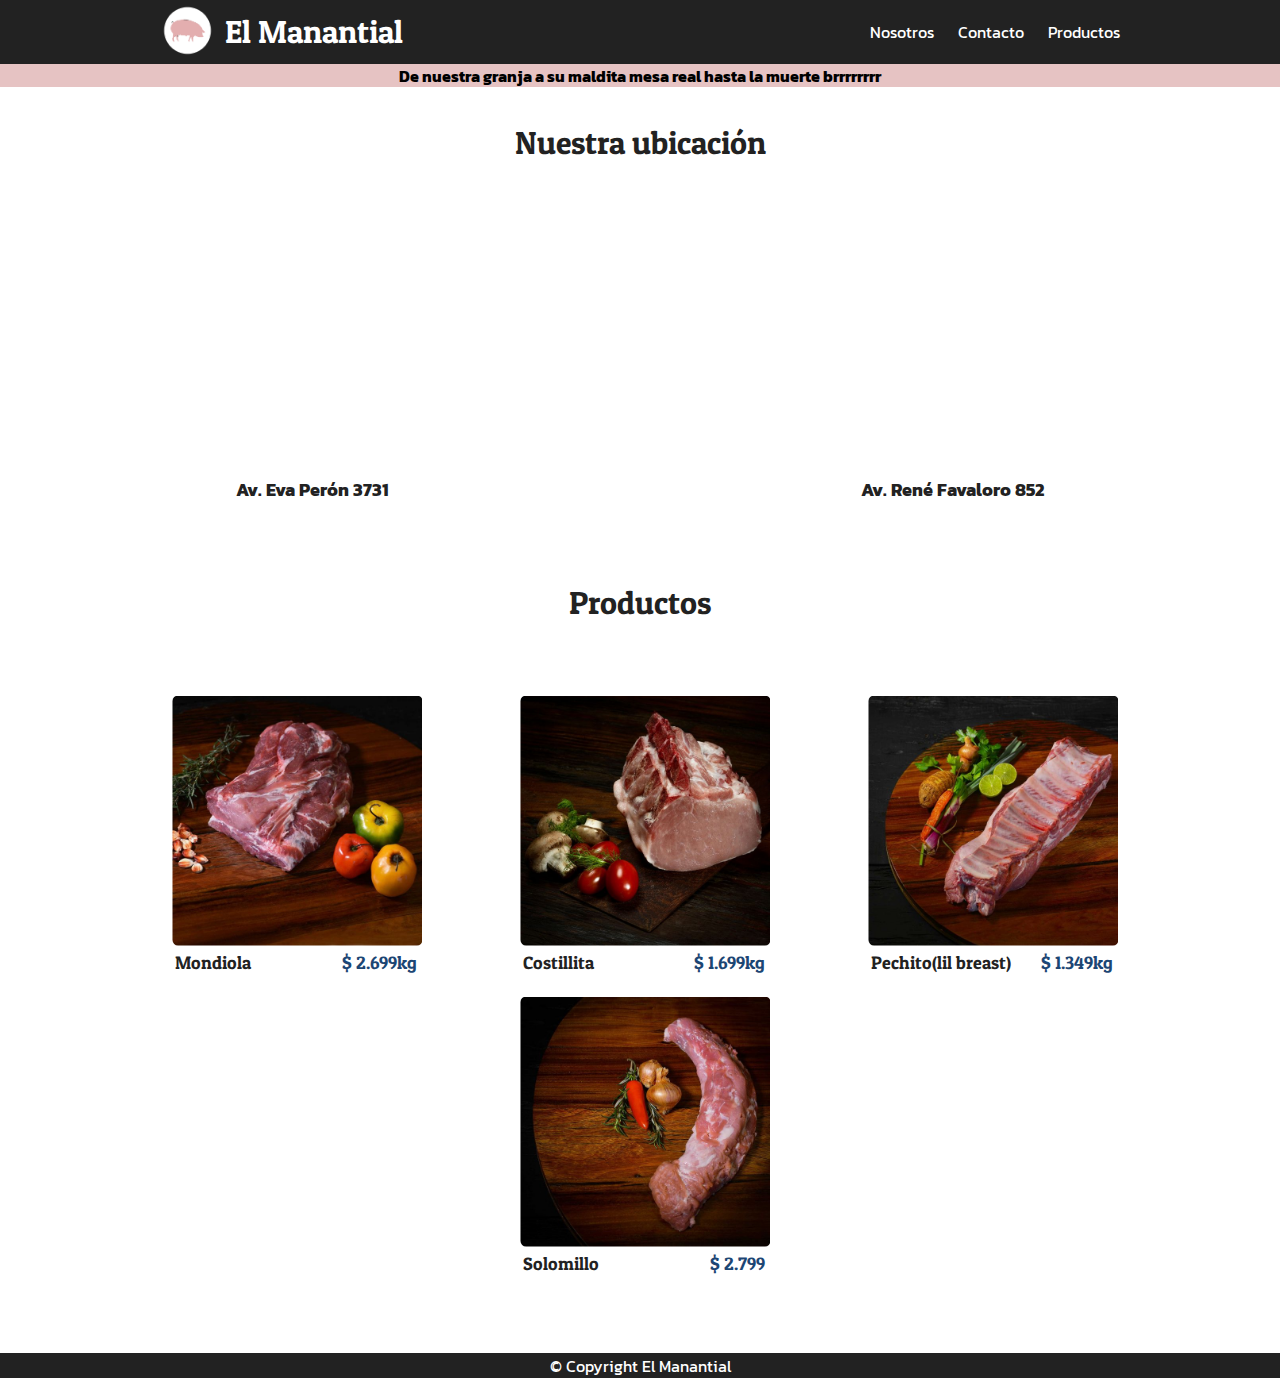
<file: index.html>
<!DOCTYPE html>
<html lang="en">
<head>
    <meta charset="UTF-8">
    <meta name="viewport" content="width=device-width, initial-scale=1.0">
    <title>El Manantial</title>
    <link rel="icon" href="logosinfondo.png">
    <link rel="stylesheet" href="style.css">
    <link rel="stylesheet" href="reset.css">
    <link rel="preconnect" href="https://fonts.googleapis.com">
    <link rel="preconnect" href="https://fonts.gstatic.com" crossorigin>
    <link href="https://fonts.googleapis.com/css2?family=Patua+One&display=swap" rel="stylesheet">
    <link href="https://fonts.googleapis.com/css2?family=Kanit:wght@200&display=swap" rel="stylesheet">
</head>
<body>
    <header class="cabecera">
        <div class="logoytitulo">
            <a href="index.html" class="logo__cabecera"><img src="elmanantial__logoblanco.png" alt="El Manantial" class="logo__cabecera"></a>
            <a href="index.html" class="titulo__cabecera"><h1 class="titulo__cabecera">El Manantial</h1></a>
         </div>
         <div class="navegacion">
            <nav class="navegacion__cabecera">
                <ul class="ul__cabecera">
                    <a class="lista__cabecera" href=""><li >Nosotros</li></a>
                    <a class="lista__cabecera" href=""></li>Contacto</a>
                    <a class="lista__cabecera" href="#titulo__productos"><li>Productos</li></a>
                </ul>
            </nav>
         </div>
    </header>
    <div class="lema">
        <h3 class="lema__titulo">De nuestra granja a su maldita mesa real hasta la muerte brrrrrrrr</h3>
    </div>
    <main class="contenedor">
        <div class="tituloubicacion__div">
         <h1 class="ubicacion__titulo">Nuestra ubicación</h1>
        </div>
        <section class="ubicacion">  
            <div class="ubicacion__mapas">
                <iframe class="mapa" src="https://www.google.com/maps/embed?pb=!1m18!1m12!1m3!1d3150.4190501370695!2d-58.253305223868075!3d-37.85048423613799!2m3!1f0!2f0!3f0!3m2!1i1024!2i768!4f13.1!3m3!1m2!1s0x959aaf8f5dd807e5%3A0x4e2f6db3dbcbeb8!2sEl%20Manantial%20Express!5e0!3m2!1ses!2sar!4v1688695850174!5m2!1ses!2sar" width="650" height="250"  allowfullscreen="" loading="lazy" referrerpolicy="no-referrer-when-downgrade"></iframe>
                <iframe class="mapa" src="https://www.google.com/maps/embed?pb=!1m18!1m12!1m3!1d3151.068489897405!2d-58.27218922386886!3d-37.83528243526866!2m3!1f0!2f0!3f0!3m2!1i1024!2i768!4f13.1!3m3!1m2!1s0x959aaf154df6e2a5%3A0x47539d8b90e676ca!2sEl%20Manantial!5e0!3m2!1ses!2sar!4v1688695795602!5m2!1ses!2sar" width="650" height="250" style="border:0;" allowfullscreen="" loading="lazy" referrerpolicy="no-referrer-when-downgrade"></iframe>
            </div>
            <div class="descripcion__mapas">
                <p class="parrafo__mapas">Av. Eva Perón 3731</p>
                <p class="parrafo__mapas">Av. René Favaloro 852</p>
            </div>
        </section>




        
        <div class="tituloproductos__div">
            <h1 class="titulo__productos" id="titulo__productos">
                Productos
            </h1>
        </div>
        <section class="productos">
            <article class="productos__imagenes">
                <div class="productos__div">
                    <a class="imagenes__cortes" href="bondiola.html" target="_blank"><img src="productos/bondiola.jpg" alt="" class="imagenes__cortes"></a>
                        <div class="corteyprecio">
                            <a class="titulo__corte" href="bondiola.html" target="_blank"><h2 class="titulo__corte">Mondiola</h2></a>
                            <h2 class="precio__corte">$ 2.699kg</h2>
                        </div>
                </div>
                <div class="productos__div">
                    <a class="imagenes__cortes" href="" target="_blank"><img src="productos/costillita.jpg" alt="" class="imagenes__cortes"></a>
                        <div class="corteyprecio">
                            <a href="" class="titulo__corte" target="_blank"><h2 class="titulo__corte">Costillita</h2></a>
                            <h2 class="precio__corte">$ 1.699kg</h2>
                        </div>
                </div>
                <div class="productos__div">
                    <a class="imagenes__cortes" href="" target="_blank"><img src="productos/pechito.jpg" alt="" class="imagenes__cortes"></a>
                <div class="corteyprecio">
                    <a href="" target="_blank" class="titulo__corte"><h2 class="titulo__corte">Pechito(lil breast)</h2></a>
                    <h2 class="precio__corte">$ 1.349kg</h2>
                </div>
                </div>
                <div class="productos__div">
                    <a class="imagenes__cortes" href="" target="_blank"><img src="productos/solomillo.jpg" alt="" class="imagenes__cortes"></a>
                            <div class="corteyprecio">
                              <a href="" class="titulo__corte"><h2 class="titulo__corte">Solomillo</h2></a>
                              <h2 class="precio__corte">$ 2.799</h2>  
                 </div>
                 </div>
            </article>
        </section>
    </main>
    <footer class="piedepagina">
        <p class="piedepagina__copyright">&#169; Copyright El Manantial</p>
    </footer>
</body>
</html>
</file>
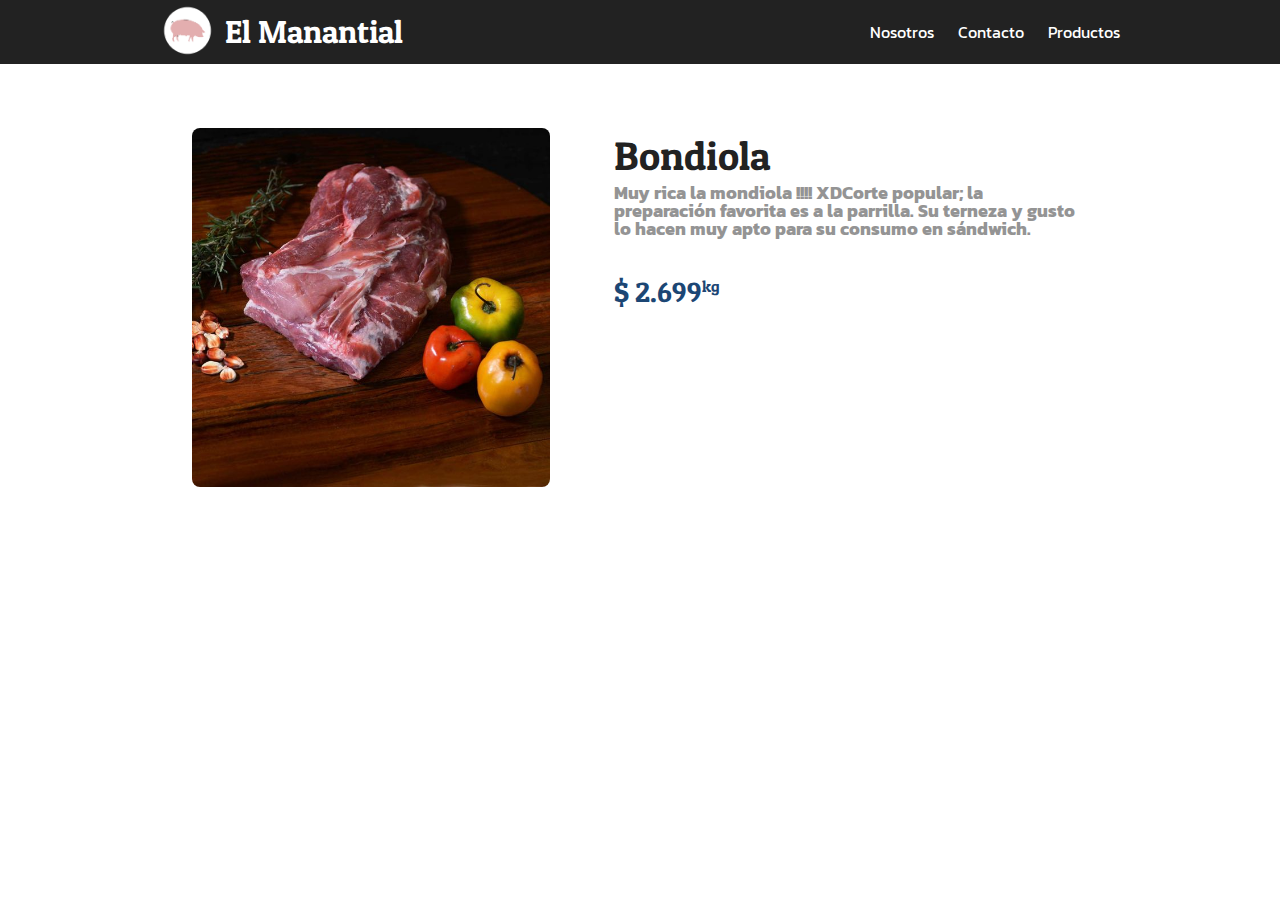
<file: bondiola.html>
<!DOCTYPE html>
<html lang="en">
<head>
    <meta charset="UTF-8">
    <meta name="viewport" content="width=device-width, initial-scale=1.0">
    <title>Bondiola - EM</title>
    <link rel="icon" href="logosinfondo.png">
    <link rel="stylesheet" href="style.css">
    <link rel="stylesheet" href="reset.css">
    <link rel="preconnect" href="https://fonts.googleapis.com">
    <link rel="preconnect" href="https://fonts.gstatic.com" crossorigin>
    <link href="https://fonts.googleapis.com/css2?family=Patua+One&display=swap" rel="stylesheet">
    <link href="https://fonts.googleapis.com/css2?family=Kanit:wght@200&display=swap" rel="stylesheet">
</head>
<body>
    <header class="cabecera">
        <div class="logoytitulo">
            <a href="index.html" class="logo__cabecera"><img src="elmanantial__logoblanco.png" alt="El Manantial" class="logo__cabecera"></a>
            <a href="index.html" class="titulo__cabecera"><h1 class="titulo__cabecera">El Manantial</h1></a>
         </div>
         <div class="navegacion">
            <nav class="navegacion__cabecera">
                <ul class="ul__cabecera">
                    <a class="lista__cabecera" href=""><li >Nosotros</li></a>
                    <a class="lista__cabecera" href=""></li>Contacto</a>
                    <a class="lista__cabecera" href="#titulo__productos"><li>Productos</li></a>
                </ul>
            </nav>
         </div>
    </header>
    <main class="contenedor__bondiola">
        <img src="productos/bondiola.jpg" class="bondiola__imagen" alt="">
        <div class="informacion__bondiola">
            <h1 class="titulo__bondiola">Bondiola</h1>
            <p class="nutricional__bondiola">Muy rica la mondiola !!!! XDCorte popular; la preparación favorita es a la parrilla. Su terneza y gusto lo hacen muy apto para su consumo en sándwich.</p>
            <div class="precioarreglo">
                <p class="precio__bondiola">$ 2.699 </p><p class="porkilo"> kg</p>
            </div>
        </div>
    </main>
</body>
</html>
</file>
<file: style.css>
.body {
    font-family: sans-serif;
}

html {
    scroll-behavior: smooth;
}

/*CABECERA*/

.cabecera {
    background-color: #222222;
    display: flex;
    justify-content: space-between;
    padding: 0.2rem 10rem;
    align-items: center;
    color: white;
}

.logoytitulo {
    display: flex;
    align-items: center;
}

.logo__cabecera {
    width: 55px;
}

.titulo__cabecera {
    font-size: 32px;
    font-family: 'Patua One', cursive;
    text-decoration: none;
    margin-left: 0.3rem;
    color: white;
}

.ul__cabecera {
    display: flex;
    text-decoration: none;
    gap: 1.5rem;
    list-style: none;
    align-items: center;
    font-family: 'Kanit', sans-serif;
    font-size: 16px;
    font-weight: 400;
}

.lista__cabecera {
    text-decoration: none;
    color: white;
}

.lista__cabecera:hover {
    font-weight: 1000;
    cursor: pointer;
}

/*LEMA*/

.lema {
    text-align: center;
    background-color: #E6C3C3;
}

.lema__titulo {
    padding: 0.2rem 0;
    font-family: 'Kanit', sans-serif;
    font-size: 16px;
    font-weight: bold;
}

/*CONTENEDOR*/

.contenedor {
    background-color: white;
}

/*UBICACION*/

.ubicacion {
    
    padding: 0 0 3rem 0;
}

.ubicacion__mapas {
    display: flex;
    justify-content: space-around;
    margin-top: 1rem;
    padding: 0 4rem;

}

.tituloubicacion__div {
    
    padding: 1.5rem 0
}

.ubicacion__titulo {
    font-family: 'Patua One', cursive;
    font-size: 32px;
    color: #222222;
    padding: 1rem 0;
    text-align: center;
}

.descripcion__mapas{
    display: flex;
    justify-content: space-around;
    margin-top: 1rem;
    font-weight: bold;
}

.parrafo__mapas{
    font-family: 'Kanit', sans-serif;
    font-size: 18px;
    color: #222222;
    font-weight: bold;
}

.mapa {
    margin: 0 1.5rem;
    border-radius: 1rem;
}


/*PRODUCTOS*/

.productos {
    padding: 2rem 8rem 5rem 8rem;

}

.tituloproductos__div {
    padding: 1.5rem 0;
}

.titulo__productos {
    font-family: 'Patua One', cursive;
    font-size: 32px;
    color: #222222;
    padding: 1rem 0;
    text-align: center;
}

.productos__imagenes {
    display: flex;
    flex-wrap: wrap;
    gap: 20px;
    justify-content: space-around;
}

.imagenes__cortes {
    width: 250px; 
    padding: 1%;
    border-radius: 0.5rem;
}

.imagenes__cortes:hover {
    cursor: pointer;
}

.productos__div {
    display: flex;
    flex-direction: column;
}

.titulo__corte {
    font-family: 'Patua One', cursive;
    font-size: 18px;
    text-decoration: none;
    color: #222222;
    margin-left: 0.25rem;
}

.titulo__corte:hover {
    text-decoration: underline;
}

.corteyprecio {
    display: flex;
    justify-content: space-between;
    align-items: center;
}

.precio__corte {
    font-family: 'Patua One', cursive;
    font-size: 18px;
    text-decoration: none;
    color: #1C4674;
    
}

/*FOOTER*/

.piedepagina {
    background-color: #222222;
    text-align: center;
}

.piedepagina__copyright {
    color: white;
    font-family: 'Kanit', sans-serif;
    font-size: 16px;
    padding: 0.3rem;
}





/*CORTES SEPARADOS*/

.contenedor__bondiola {
    padding: 4rem 15% 0 15%;
    display: flex;

}

.bondiola__imagen {
    width: 40%;
    border-radius: 0.5rem;
}

.titulo__bondiola {
    font-family: 'Patua One', cursive;
    font-size: 40px;
    color: #222222;
    text-align: start;
}

.informacion__bondiola {
    margin: 0.5rem 0 0 4rem;
    
}

.nutricional__bondiola {
    color: #949494;
    font-family: 'Kanit', sans-serif;
    font-size: 18px;
    font-weight: bold;
    margin-top: 0.5rem;
}

.precio__bondiola {
    font-family: 'Patua One', cursive;
    font-size: 28px;
    color: #1C4674;
    text-align: start;
}

.porkilo {
    font-family: 'Patua One', cursive;
    color: #1C4674;
}

.precioarreglo {
    display: flex;
    margin-top: 2.5rem;
}





/* RESPONSIVE */

@media screen and (max-width: 320px) {

    .body {
        width: 100vw;
    }

    .cabecera {
        width: 100%;
        display: flex;
        flex-wrap: wrap;
        text-align: center;
        align-items: center;
        justify-content: center;
    }

    .navegacion__cabecera {
        flex-wrap: wrap;
    }

    .ul__cabecera {
        display: flex;
        justify-content: flex-start;
    }

    .lema {
        display: block;
        width: 100%;
        
    }

    .logoytitulo {
        justify-content: space-around;
        display: flex;
    }

    .parrafo__mapas {
        display: none;
    }

    .ubicacion__mapas {
        align-items: center;
        display: flex;
        flex-wrap: wrap;
    }

    .mapa {
        padding: 1rem 0;
        border-radius: 0.5rem;
    }
}
</file>
